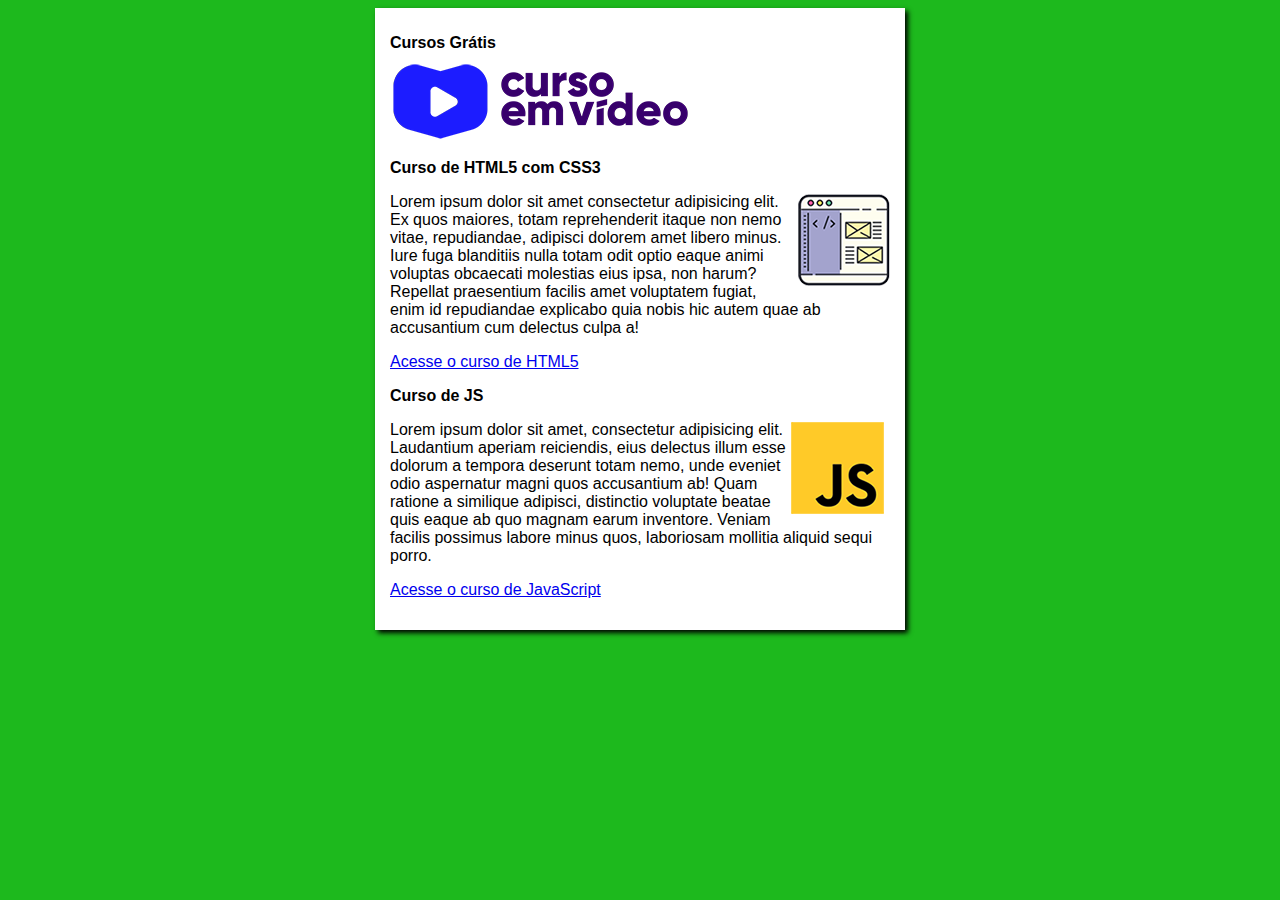
<file: index.html>
<!DOCTYPE html>
<html lang="pt-br">
<head>
    <meta charset="UTF-8">
    <meta http-equiv="X-UA-Compatible" content="IE=edge">
    <meta name="viewport" content="width=device-width, initial-scale=1.0">
    <title>Curso em Vídeo</title>
    <link rel="stylesheet" href="estilos/style.css">
</head>
<body>
    <main>
        <header>
            <h1>Cursos Grátis</h1>
            <a href="https://www.cursoemvideo.com/cursos/"><img src="imagens/curso-em-video-cor.png" alt=""></a>
        </header>
        <article>
            <h2>Curso de HTML5 com CSS3</h2>
            <img class="lado" src="imagens/curso-html-css.png"  alt="Curso de HTML">
            <p>Lorem ipsum dolor sit amet consectetur adipisicing elit. Ex quos maiores, totam reprehenderit itaque non nemo vitae, repudiandae, adipisci dolorem amet libero minus. Iure fuga blanditiis nulla totam odit optio eaque animi voluptas obcaecati molestias eius ipsa, non harum? Repellat praesentium facilis amet voluptatem fugiat, enim id repudiandae explicabo quia nobis hic autem quae ab accusantium cum delectus culpa a!</p>
            <p><a href="html.html">Acesse o curso de HTML5</a></p>
        </article>
        <article>
            <H2>Curso de JS</H2>
            <img class="lado" src="imagens/curso-javascript.png" alt="Curso JS">
            <p>Lorem ipsum dolor sit amet, consectetur adipisicing elit. Laudantium aperiam reiciendis, eius delectus illum esse dolorum a tempora deserunt totam nemo, unde eveniet odio aspernatur magni quos accusantium ab! Quam ratione a similique adipisci, distinctio voluptate beatae quis eaque ab quo magnam earum inventore. Veniam facilis possimus labore minus quos, laboriosam mollitia aliquid sequi porro.</p>
            <p><a href="js.html">Acesse o curso de JavaScript</a> </p>
        </article>
    </main>
</body>
</html>
</file>
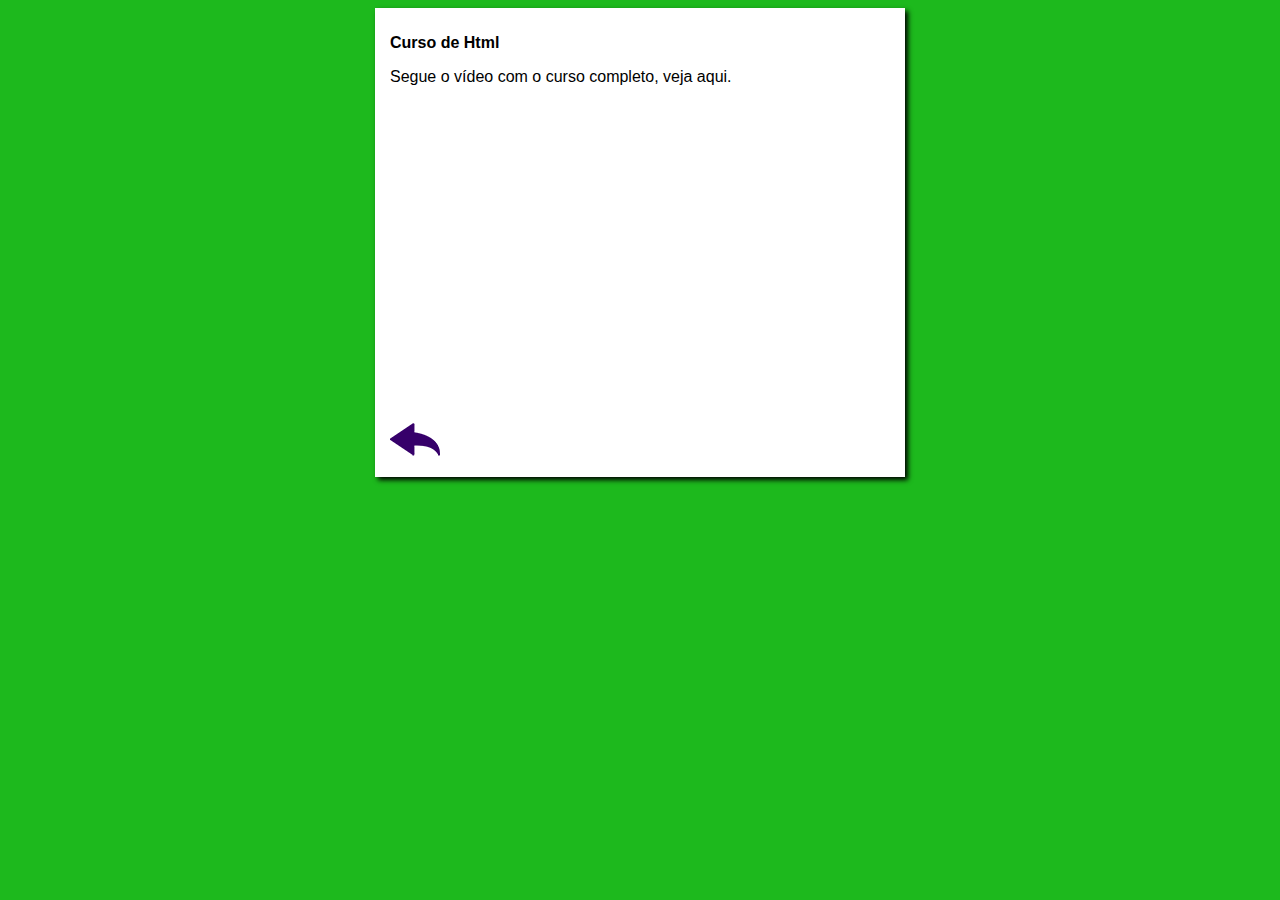
<file: html.html>
<!DOCTYPE html>
<html lang="pt-br">
<head>
    <meta charset="UTF-8">
    <meta http-equiv="X-UA-Compatible" content="IE=edge">
    <meta name="viewport" content="width=device-width, initial-scale=1.0">
    <title>Curso de Html</title>
    <link rel="stylesheet" href="estilos/style.css">
</head>
<body>
    <main>
    <header>
    <h1>Curso de Html</h1>
</header>
    
        <article>
            <p>Segue o vídeo com o curso completo, veja aqui.</p>


            <iframe width="500" height="315" src="https://www.youtube.com/embed/Ejkb_YpuHWs" title="YouTube video player" frameborder="0" allow="accelerometer; autoplay; clipboard-write; encrypted-media; gyroscope; picture-in-picture" allowfullscreen></iframe>

            <a href="index.html"><img src="imagens/btn-back.png" alt=""></a>
        </article>
    </main>
</body>
</html>
</file>
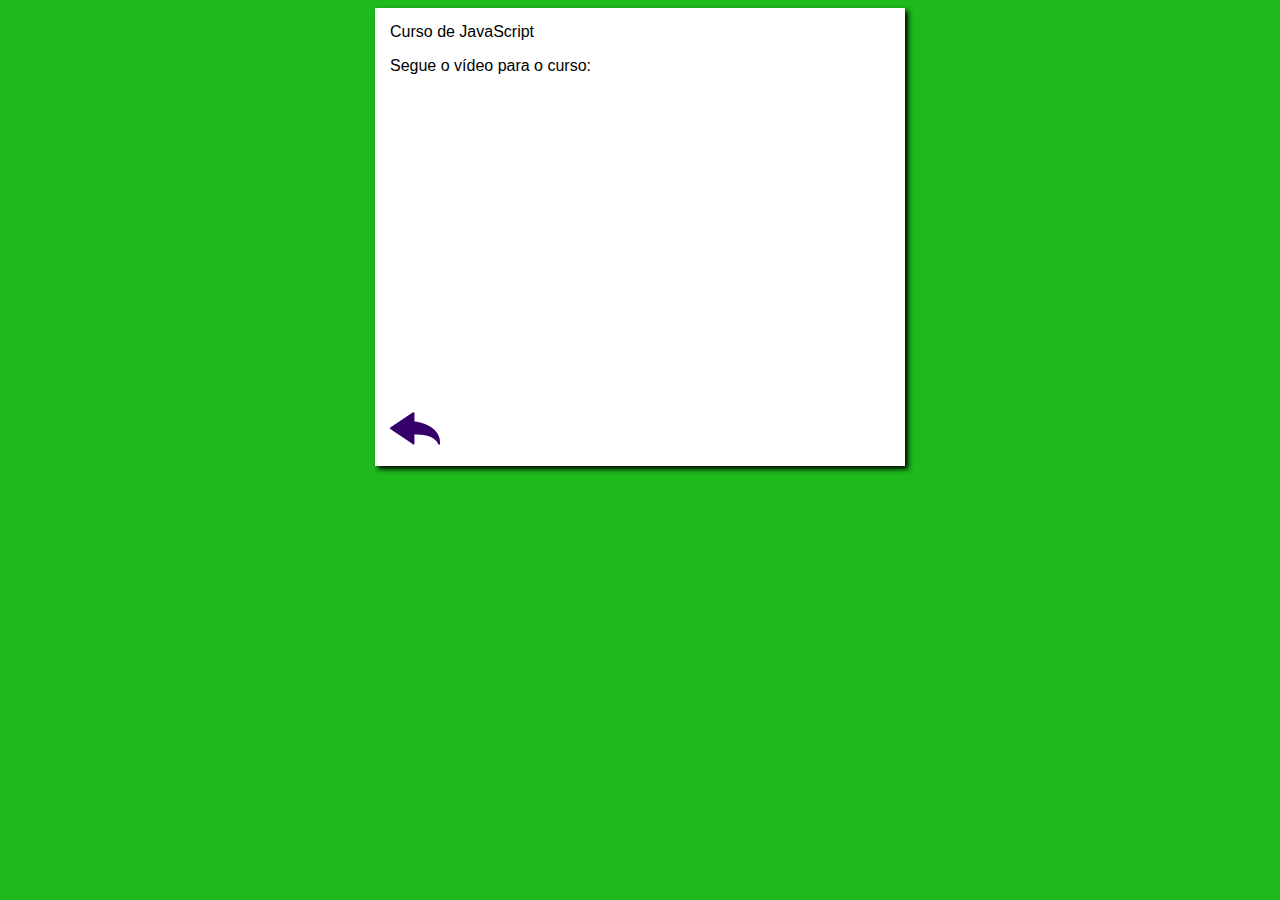
<file: js.html>
<!DOCTYPE html>
<html lang="pt-br">
<head>
    <meta charset="UTF-8">
    <meta http-equiv="X-UA-Compatible" content="IE=edge">
    <meta name="viewport" content="width=device-width, initial-scale=1.0">
    <title>Aula JS</title>
    <link rel="stylesheet" href="estilos/style.css">
</head>
<body>
    <main>
        <header>
            Curso de JavaScript
        </header>
        <article>
            <p>Segue o vídeo para o curso:</p>


            <iframe width="500" height="315" src="https://www.youtube.com/embed/BXqUH86F-kA" title="YouTube video player" frameborder="0" allow="accelerometer; autoplay; clipboard-write; encrypted-media; gyroscope; picture-in-picture" allowfullscreen></iframe>

            <a href="index.html"><img src="imagens/btn-back.png" alt=""></a>
        </article>    
    </main>
</body>
</html>
</file>
<file: estilos/style.css>
*  {
    font-family: Arial, Helvetica, sans-serif;
    font-size: 16px;
}

body{
    background-color: rgb(29, 185, 29);
}

main{
    background-color: white;
    width: 500px;
    margin: auto;
    padding: 15px;
    box-shadow: 3px 3px 5px black;
}
img.lado{
    float: right;
}
</file>
